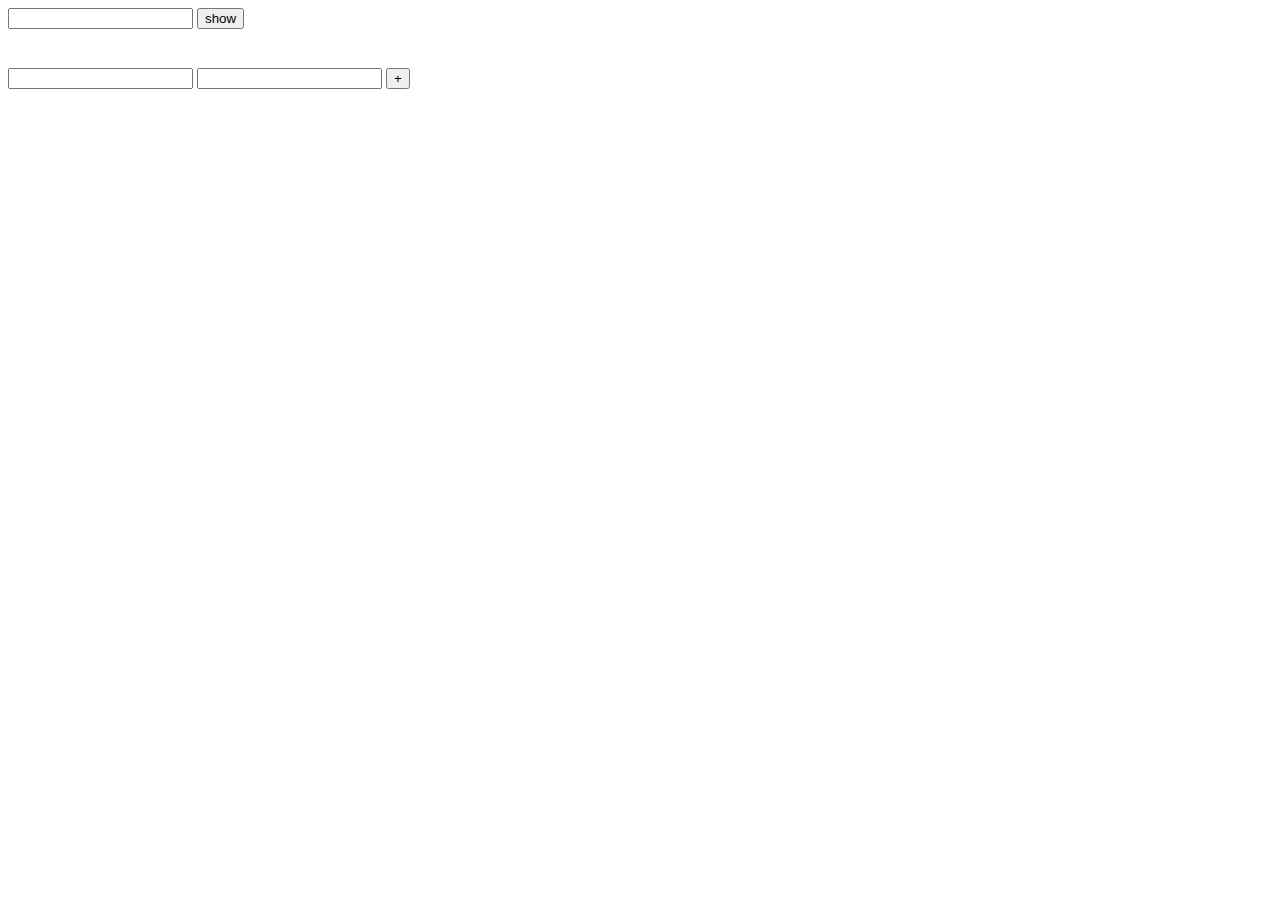
<file: index.html>
<!DOCTYPE html>
<html lang="en">
<head>
    <meta charset="UTF-8">
    <meta name="viewport" content="width=device-width, initial-scale=1.0">
    <title>module 32</title>
</head>
<body>
    <input type="text" name="" id="input_id">
    <button id="btn_id">show</button>
    <h1 id="text_id"></h1>
    <br>
    <input type="text" name="" id="input1">
    <input type="text" name="" id="input2">
    <button id="btn_shuma">+</button>
    <h1 id="answer"></h1>   

    <script src="main.js"></script>
</body>
</html>
</file>
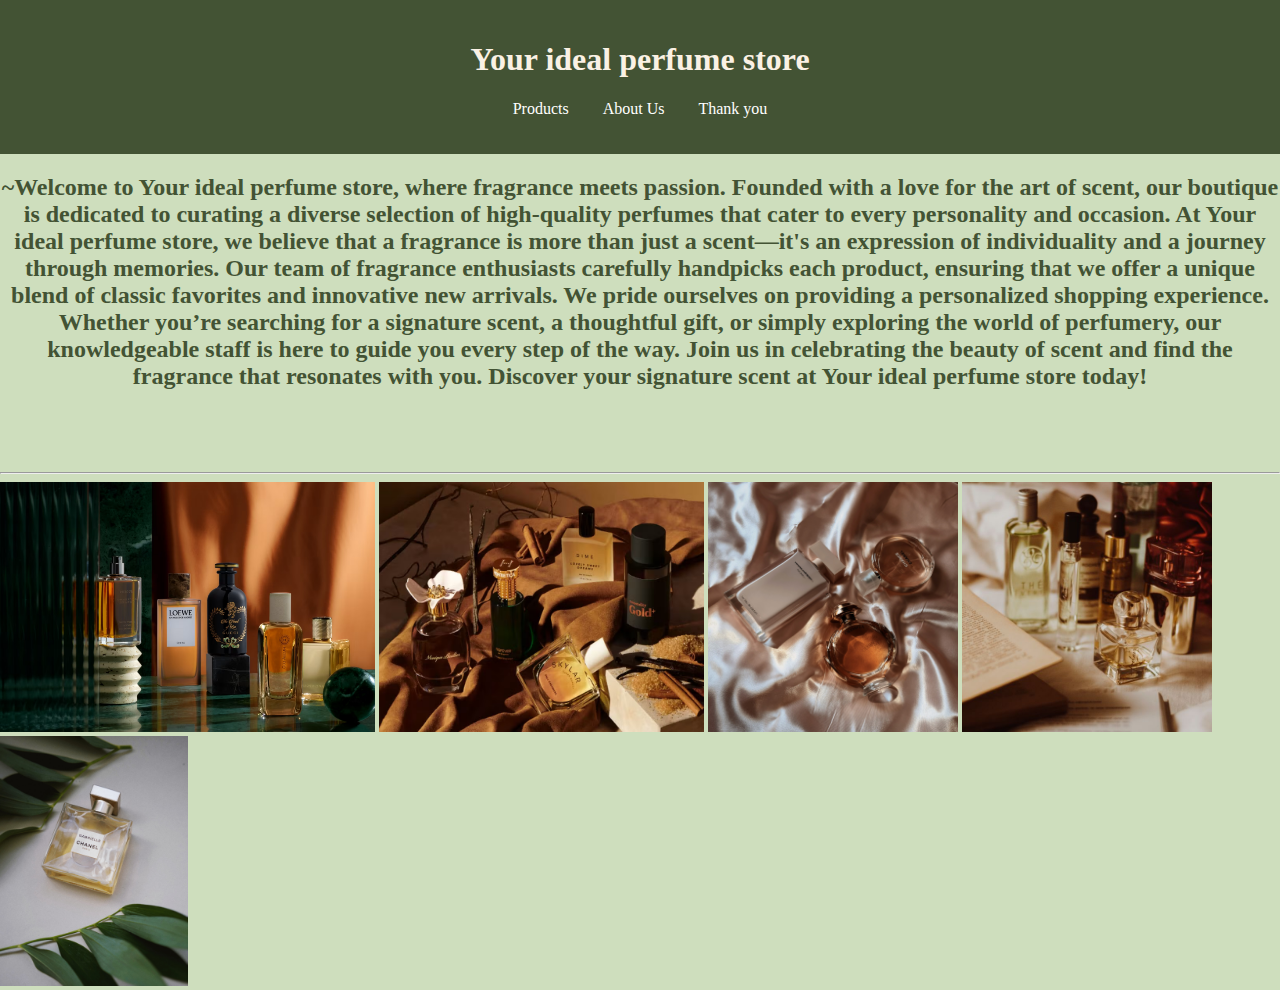
<file: about.html>
<!DOCTYPE html>
<html lang="en">
<head>
    <meta charset="UTF-8">
    <meta name="viewport" content="width=device-width, initial-scale=1.0">
    <title>About page</title>
    <link rel="stylesheet" href="style.css">
</head>
<body>
   
    <header>
        <h1>Your ideal perfume store</h1>
        <nav>
            <ul>
                <li><a href="index.html">Products</a></li>
                <li><a href="about.html">About Us</a></li>
                <li><a href="contact.html">Thank you</a></li>
            </ul>
        </nav>
    </header>
<h2>~Welcome to Your ideal perfume store, where fragrance meets passion. Founded with a love for the art of scent, our boutique is dedicated to curating a diverse selection of high-quality perfumes that cater to every personality and occasion.

    At Your ideal perfume store, we believe that a fragrance is more than just a scent—it's an expression of individuality and a journey through memories. Our team of fragrance enthusiasts carefully handpicks each product, ensuring that we offer a unique blend of classic favorites and innovative new arrivals.
    
    We pride ourselves on providing a personalized shopping experience. Whether you’re searching for a signature scent, a thoughtful gift, or simply exploring the world of perfumery, our knowledgeable staff is here to guide you every step of the way.
    
    Join us in celebrating the beauty of scent and find the fragrance that resonates with you. Discover your signature scent at Your ideal perfume store today!</h2>
<br>
<br>
<br>
<hr>
<img src="image/perfumes.avif">
<img src="image/perfume1.avif">
<img src="image/perfume2.jpg_large">
<img src="image/perfume3.jpg">
<img src="image/perfume4.jpeg">

</body>
</html>
</file>
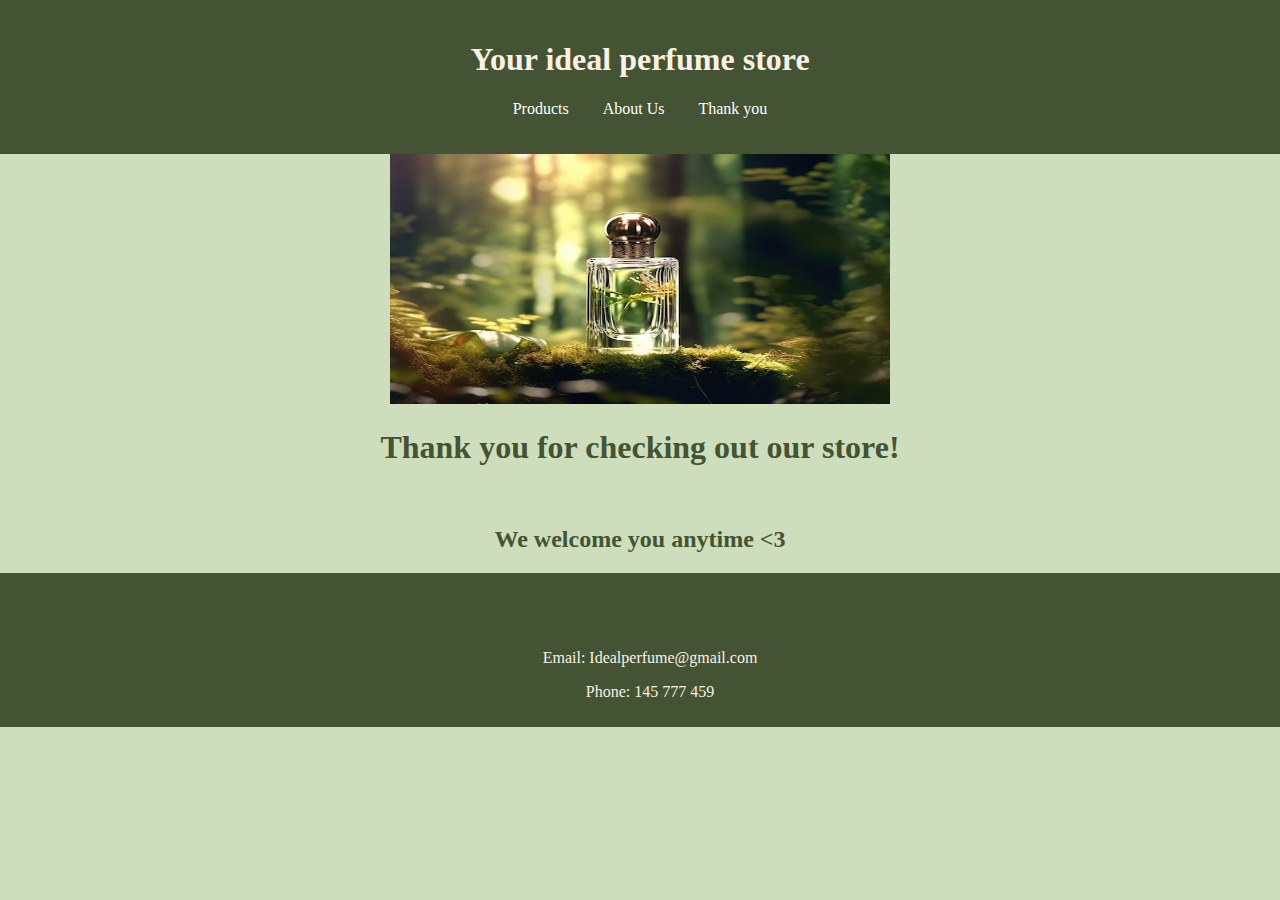
<file: contact.html>
<!DOCTYPE html>
<html lang="en">
<head>
    <meta charset="UTF-8">
    <meta name="viewport" content="width=device-width, initial-scale=1.0">
    <title>Thank you</title>
    <link rel="stylesheet" href="style.css">
</head>

<body>
    <header>
        <h1>Your ideal perfume store</h1>
            <nav>
                <ul>
                    <li><a href="index.html">Products</a></li>
                    <li><a href="about.html">About Us</a></li>
                    <li><a href="contact.html">Thank you</a></li>
                </ul>
            </nav>
        </header> 

<div class="perfume">
        <img src="image/ad.avif" width="500" height="700">
        <h1>Thank you for checking out our store!</h1>
        <br>
        <h2>We welcome you anytime <3</h2>
        </div>

        <footer>
            <h2>Contact Us</h2>
            <p>Email: Idealperfume@gmail.com</p>
            <p>Phone: 145 777 459</p>
        </footer>
</html>
</file>
<file: style.css>
body {
    font-family: Cambria, Cochin, Georgia, Times, 'Times New Roman', serif;
    margin: 0;
    padding: 0;
    background-color: #CEDEBD;
}

header {
    background-color: #435334;
    color: #FAF1E4;
    padding: 20px;
    text-align: center;
}

nav ul {
    list-style-type: none;
    padding: 0;
}

nav ul li {
    display: inline;
    margin: 0 15px;
}

nav ul li a {
    color: white;
    text-decoration: none;
    overflow: hidden;
}

main {
    padding: 20px;
}

h2 {
    color: #ffffff;
}

.product {
    border: 1px solid black;
    padding: 15px;
    margin: 10px 0;
    background-color: #9EB384;
}

.product h3 {
    margin: 0 0 10px 0;
}

button {
    background-color: #435334;
    color: white;
    border: none;
    padding: 10px 15px;
    cursor: pointer;
}

button:hover {
    background-color: #CEDEBD;
}

footer {
    text-align: center;
    padding: 10px;
    background-color: #435334;
    color: #FAF1E4;
    position: relative;
    bottom: 0;
    width: 100%;
}

h2{
    text-align: center;
    color:#435334;
}

img{
    height: 250px;
    max-width: 100%;
}

.products {
    display: flex; 
    flex-wrap: wrap;                              
    justify-content:center; 
    color:#FAF1E4;             
}
.product img:hover{
    transform: scale(1.04)
}
.product p{
    font-family: Impact, Haettenschweiler, 'Arial Narrow Bold', sans-serif;
    color:#435334;
}
.perfume{
    text-align: center;
    color:#435334;
}

@media (max-width: 600px) {
    footer {
        flex-direction: column;
        align-items: center;
    }
}
</file>
